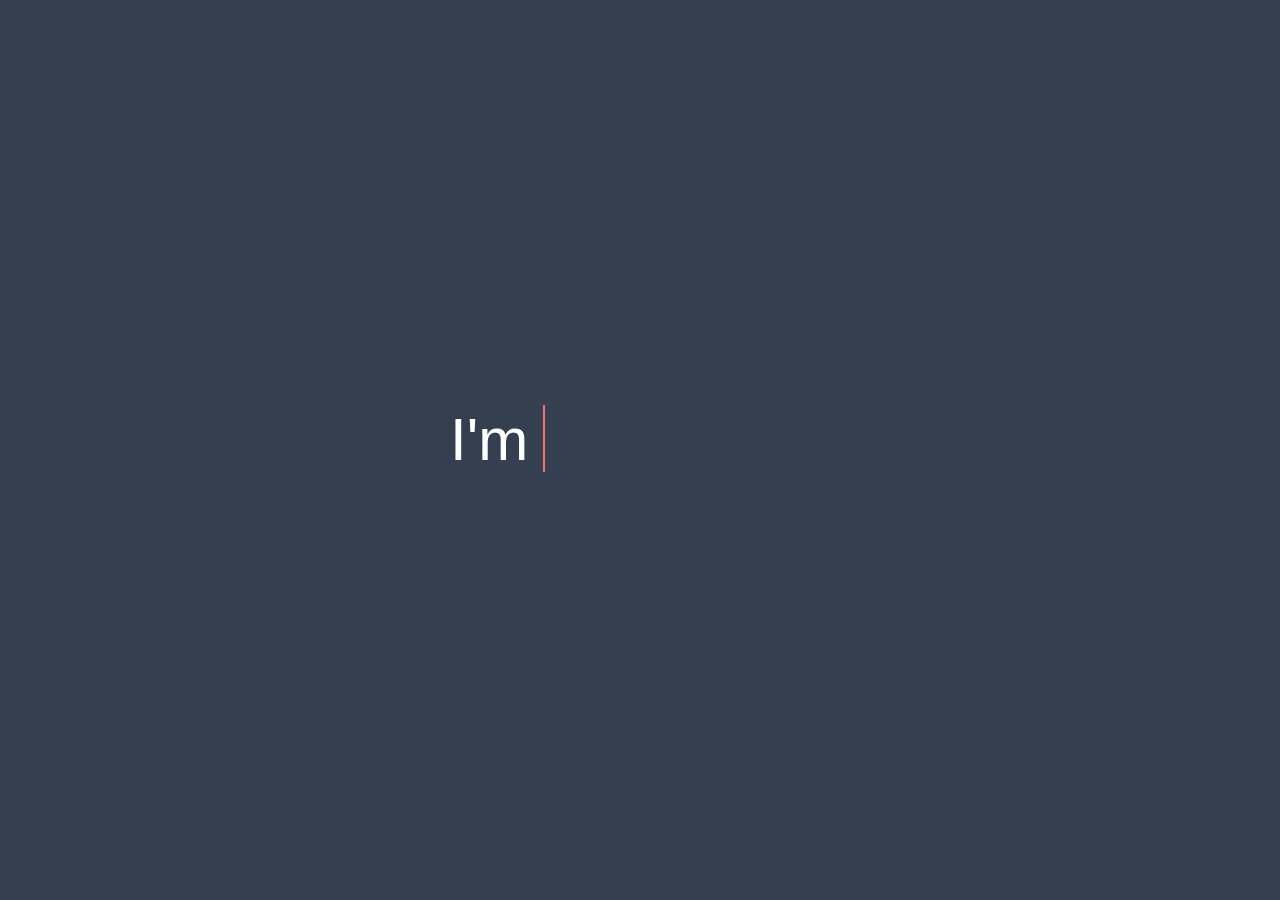
<file: animation one by one/index.html>
<!DOCTYPE html>
<html lang="en">
<head>
    <meta charset="UTF-8">
    <meta name="viewport" content="width=device-width, initial-scale=1.0">
    <title>Document</title>
    <link rel="stylesheet" href="style.css">
</head>
<body>
    
    <div class="wrapper">
        <div class="static-txt">I'm</div>
        <ul class="dynamic-txt">
            <li><span>Coder</span></li>
            <li><span>Designer</span></li>
            <li><span>deleloper</span></li>
            <li><span>Freelancer</span></li>
        </ul>
    </div>
</body>
</html>
</file>
<file: animation one by one/style.css>
*{
margin: 0;
padding: 0;
box-sizing: border-box;
font-family: Arial, Helvetica, sans-serif;
}
body{
    display: flex;
    align-items: center;
    justify-content: center;
    min-height: 100vh;
    background-color: #343f4f;
}
.wrapper{
display: inline-flex;
}
.wrapper .static-txt{
    color: #fff;
    font-size: 60px;
    font-weight: 400;
}
.wrapper .dynamic-txt{
margin-left:15px;
height: 90px;
line-height: 90px;
overflow: hidden;
}
.dynamic-txt li{
    color: #FC6D6D;
    list-style: none;
    font-size: 60px;
    font-weight: 500;
    position: relative;
    top: 0;
    animation: slide 6s steps(4) infinite;
}
@keyframes slide{
    100%{
       top: -360px;
    }
}
.dynamic-txt li span{
    position: relative;
}
.dynamic-txt li span::after{
content:"";
position: absolute;
left: 0;
height: 100%;
width: 100%;
background: #343f4f;
border-left: 2px solid #FC6D6D;
animation: typing 1.5s steps(10) infinite;
}
@keyframes typing{
    100%{
        left: 100%;
        margin: 0 -35px 0 35px;
    }
}
</file>
